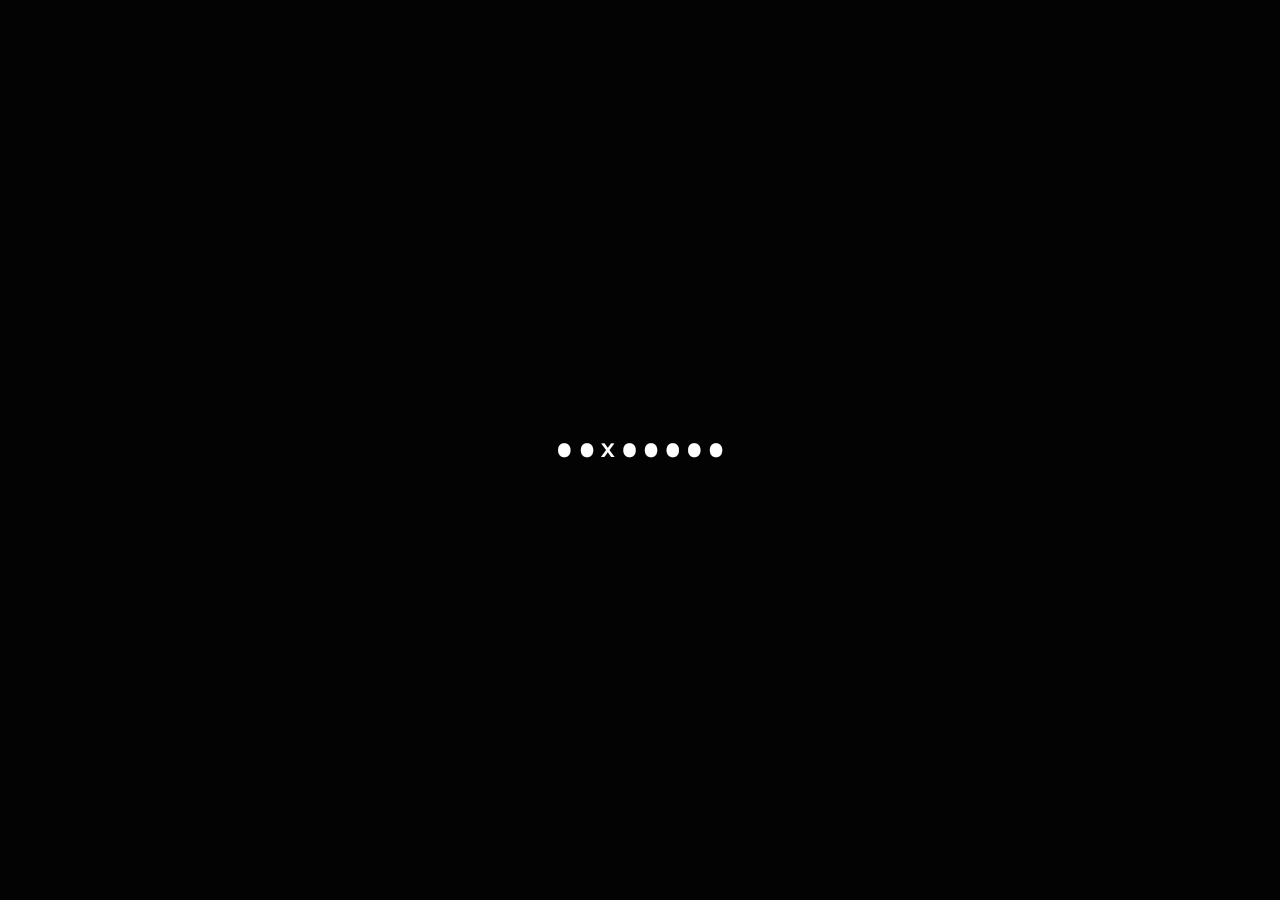
<file: index.html>
<!DOCTYPE html>
<html lang="en">

<head>
  <title>DEAD//BYTE - Home</title>

  <meta name="viewport" content="initial-scale=1.0, width=device-width">
  <meta charset="utf-8">
  <meta name="description" content="Home page of DEAD//BYTE design team based in Malaysia. We create beautiful and responsive website designs.">

  <link rel="stylesheet" href="./css/main.css">
  <link rel="stylesheet" href="./css/home.css">

  <script src="./js/main.js" defer></script>

  <!-- FAVICONS -->
  <link rel="apple-touch-icon" sizes="57x57" href="/apple-icon-57x57.png">
  <link rel="apple-touch-icon" sizes="60x60" href="/apple-icon-60x60.png">
  <link rel="apple-touch-icon" sizes="72x72" href="/apple-icon-72x72.png">
  <link rel="apple-touch-icon" sizes="76x76" href="/apple-icon-76x76.png">
  <link rel="apple-touch-icon" sizes="114x114" href="/apple-icon-114x114.png">
  <link rel="apple-touch-icon" sizes="120x120" href="/apple-icon-120x120.png">
  <link rel="apple-touch-icon" sizes="144x144" href="/apple-icon-144x144.png">
  <link rel="apple-touch-icon" sizes="152x152" href="/apple-icon-152x152.png">
  <link rel="apple-touch-icon" sizes="180x180" href="/apple-icon-180x180.png">
  <link rel="icon" type="image/png" sizes="192x192"  href="/android-icon-192x192.png">
  <link rel="icon" type="image/png" sizes="32x32" href="/favicon-32x32.png">
  <link rel="icon" type="image/png" sizes="96x96" href="/favicon-96x96.png">
  <link rel="icon" type="image/png" sizes="16x16" href="/favicon-16x16.png">
  <link rel="manifest" href="/manifest.json">
  <meta name="msapplication-TileColor" content="#000">
  <meta name="msapplication-TileImage" content="/ms-icon-144x144.png">
  <meta name="theme-color" content="#000">
</head>

<body>
  <div class="cover"><img width="256" height="64" src="./res/loading.gif" alt="Load in progress" aria-hidden="true"></div>

  <img width="1920" height="1212" class="bg-effect" id="flower-b" src="./res/flower_b.png" alt="Background flowers" aria-hidden="true">
  <img width="1920" height="524" class="bg-effect" id="flower-p" src="./res/flower_p.png" alt="Background flowers" aria-hidden="true">
  <img width="1920" height="923" class="bg-effect" id="flower-y" src="./res/flower_y.png" alt="Background flowers" aria-hidden="true">

  <div class="navbar">
    <h1 class="page-title">00: HOME</h1>

    <div class="nav-btn-group desktop">
      <a href="about.html">ABOUT</a>
      <span>/</span>
      <a href="members.html">MEMBERS</a>
    </div>

  </div>

  <img width="164" height="360" class="logo" src="./res/logo.png" alt="Dead Byte logo">

  <div class="nav-btn-group mobile">
    <a href="about.html">ABOUT</a>
    <span>/</span>
    <a href="members.html">MEMBERS</a>
  </div>
  
  <img width="768" height="768" class="effect" src="./res/scratch_overlay.gif" alt="Film scratch" aria-hidden="true">
</body>

</html>
</file>
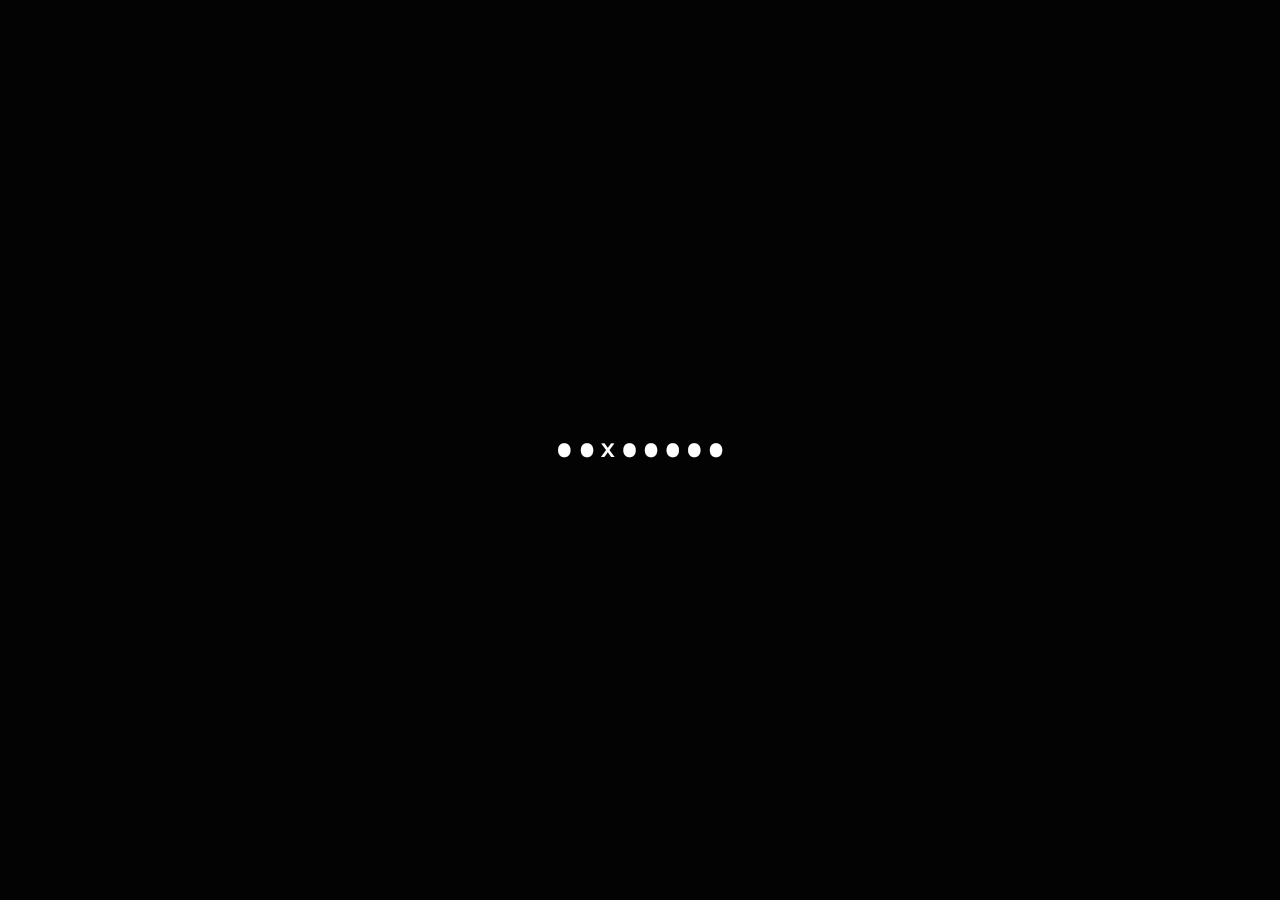
<file: about.html>
<!DOCTYPE html>
<html lang="en">

<head>
  <title>DEAD//BYTE - About</title>

  <meta name="viewport" content="initial-scale=1.0, width=device-width">
  <meta name="viewport" content="initial-scale=1.0, width=device-width">
  <meta charset="utf-8">

  <link rel="stylesheet" href="./css/main.css">
  <link rel="stylesheet" href="./css/content.css">

  <script src="./js/main.js" defer></script>

  <!-- FAVICONS -->
  <link rel="apple-touch-icon" sizes="57x57" href="/apple-icon-57x57.png">
  <link rel="apple-touch-icon" sizes="60x60" href="/apple-icon-60x60.png">
  <link rel="apple-touch-icon" sizes="72x72" href="/apple-icon-72x72.png">
  <link rel="apple-touch-icon" sizes="76x76" href="/apple-icon-76x76.png">
  <link rel="apple-touch-icon" sizes="114x114" href="/apple-icon-114x114.png">
  <link rel="apple-touch-icon" sizes="120x120" href="/apple-icon-120x120.png">
  <link rel="apple-touch-icon" sizes="144x144" href="/apple-icon-144x144.png">
  <link rel="apple-touch-icon" sizes="152x152" href="/apple-icon-152x152.png">
  <link rel="apple-touch-icon" sizes="180x180" href="/apple-icon-180x180.png">
  <link rel="icon" type="image/png" sizes="192x192"  href="/android-icon-192x192.png">
  <link rel="icon" type="image/png" sizes="32x32" href="/favicon-32x32.png">
  <link rel="icon" type="image/png" sizes="96x96" href="/favicon-96x96.png">
  <link rel="icon" type="image/png" sizes="16x16" href="/favicon-16x16.png">
  <link rel="manifest" href="/manifest.json">
  <meta name="msapplication-TileColor" content="#000">
  <meta name="msapplication-TileImage" content="/ms-icon-144x144.png">
  <meta name="theme-color" content="#000">
</head>

<body>
  <div class="cover"><img width="256" height="64" src="./res/loading.gif" alt="Load in progress" aria-hidden="true"></div>

  <img width="1920" height="1212" class="bg-effect" id="flower-b" src="./res/flower_b.png" alt="Background flowers" aria-hidden="true">
  <img width="1920" height="524" class="bg-effect" id="flower-p" src="./res/flower_p.png" alt="Background flowers" aria-hidden="true">
  <img width="1920" height="923" class="bg-effect" id="flower-y" src="./res/flower_y.png" alt="Background flowers" aria-hidden="true">

  <div class="navbar">
    <h1 class="page-title">01: ABOUT</h1>

    <div class="nav-btn-group desktop">
      <a href="./">HOME</a>
      <span>/</span>
      <a href="members.html">MEMBERS</a>
    </div>
  </div>

  <div class="content-area">
    <div class="panel">
      <h1 class="content-title" aria-hidden="true">ABOUT // ABOUT // ABOUT</h1>

      <div class="content">
        <section>
          <h2>0X1A: OUR MISSION</h2>
          <hr>
          <q>When creativity went unDEAD, no BYTE left unused.</q>
          <p>Some people said creativity is dead. We think it's not.<br>
          We strive to design high quality websites that's beautiful and responsive, utilizing the latest standards and principles.</p>
        </section>

        <section>
          <h2>0X1B: OUR VALUES</h2>
          <hr>
          <ol>
            <li>BEAUTIFUL - We focus on delivering creative and quality designs that's pleasing to the eyes.</li>
            <li>OPTIMIZED - We focus on making resourceful designs that did not consume too much space and loads fast.</li>
            <li>ACCESSIBLE - We focus on getting people connected to the web, regardless of device or disabilities.</li>
            <li>INNOVATIVE - We focus on following the latest web standards while experimenting with new designs.</li>
          </ol>
        </section>

        <section>
          <h2>0X1C: OUR INFO</h2>
          <hr>
          <ul>
            <li>FORMAL TEAM NAME: Dead Byte</li>
            <li>DATE ESTABLISHED: 17 Oct 2021</li>
            <li>LEADER: Amirul Luqman bin Abdul Hisham</li>
            <li>SPECIALIZATION: Web Design & Development</li>
          </ul>
        </section>
      </div>
    </div>
  </div>

  <div class="nav-btn-group mobile">
    <a href="./">HOME</a>
    <span>/</span>
    <a href="members.html">MEMBERS</a>
  </div>

  <img width="768" height="768" class="effect" src="./res/scratch_overlay.gif" alt="Film scratch" aria-hidden="true"></body>
</html>
</file>
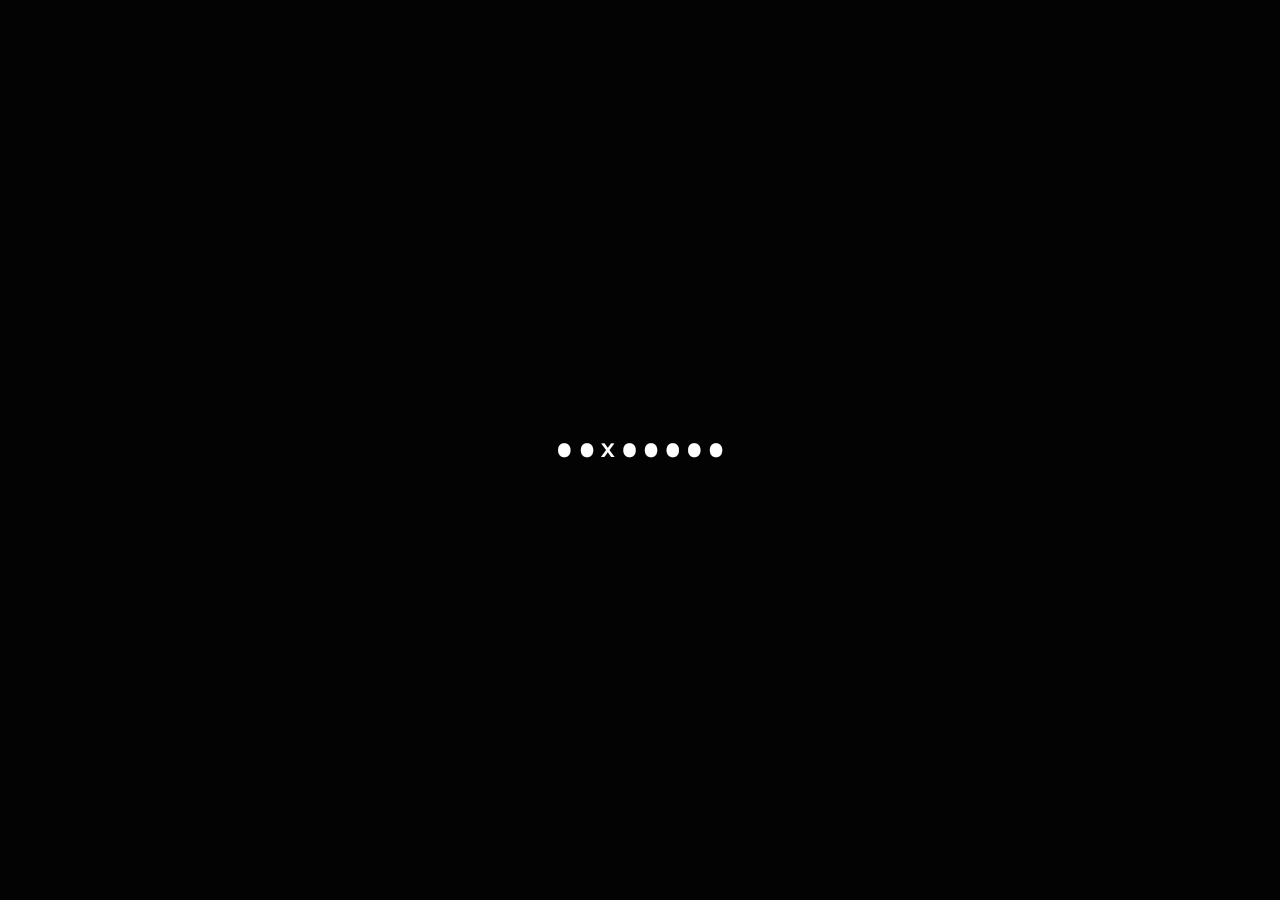
<file: members.html>
<!DOCTYPE html>
<html lang="en">

<head>
  <title>DEAD//BYTE - Members</title>
  
  <meta name="viewport" content="initial-scale=1.0, width=device-width">
  <meta name="viewport" content="initial-scale=1.0, width=device-width">
  <meta charset="utf-8">
  
  <link rel="stylesheet" href="./css/main.css">
  <link rel="stylesheet" href="./css/content.css">
  
  <script src="./js/main.js" defer></script>
  
  <!-- FAVICONS -->
  <link rel="apple-touch-icon" sizes="57x57" href="/apple-icon-57x57.png">
  <link rel="apple-touch-icon" sizes="60x60" href="/apple-icon-60x60.png">
  <link rel="apple-touch-icon" sizes="72x72" href="/apple-icon-72x72.png">
  <link rel="apple-touch-icon" sizes="76x76" href="/apple-icon-76x76.png">
  <link rel="apple-touch-icon" sizes="114x114" href="/apple-icon-114x114.png">
  <link rel="apple-touch-icon" sizes="120x120" href="/apple-icon-120x120.png">
  <link rel="apple-touch-icon" sizes="144x144" href="/apple-icon-144x144.png">
  <link rel="apple-touch-icon" sizes="152x152" href="/apple-icon-152x152.png">
  <link rel="apple-touch-icon" sizes="180x180" href="/apple-icon-180x180.png">
  <link rel="icon" type="image/png" sizes="192x192"  href="/android-icon-192x192.png">
  <link rel="icon" type="image/png" sizes="32x32" href="/favicon-32x32.png">
  <link rel="icon" type="image/png" sizes="96x96" href="/favicon-96x96.png">
  <link rel="icon" type="image/png" sizes="16x16" href="/favicon-16x16.png">
  <link rel="manifest" href="/manifest.json">
  <meta name="msapplication-TileColor" content="#000">
  <meta name="msapplication-TileImage" content="/ms-icon-144x144.png">
  <meta name="theme-color" content="#000">
</head>

<body>
  <div class="cover"><img width="256" height="64" src="./res/loading.gif" alt="Load in progress" aria-hidden="true"></div>

  <img width="1920" height="1212" class="bg-effect" id="flower-b" src="./res/flower_b.png" alt="Background flowers" aria-hidden="true">
  <img width="1920" height="524" class="bg-effect" id="flower-p" src="./res/flower_p.png" alt="Background flowers" aria-hidden="true">
  <img width="1920" height="923" class="bg-effect" id="flower-y" src="./res/flower_y.png" alt="Background flowers" aria-hidden="true">
  
  <div class="navbar">
    <h1 class="page-title">02: MEMBERS</h1>
    
    <div class="nav-btn-group desktop">
      <a href="./">HOME</a>
      <span>/</span>
      <a href="about.html">ABOUT</a>
    </div>
  </div>
  
  <div class="content-area">
    <div class="panel">
      <h1 class="content-title" aria-hidden="true">MEMBERS // MEMBERS // MEMBERS</h1>
      
      <div class="content">
        <section>
          <h2>0X2A: MIYO / <small class="sub">AMIRUL LUQMAN</small></h2>
          <hr>
          <div class="subpanel">
            <img width="450" height="450" src="./res/miyo.jpg" alt="Image of Amirul Luqman">
            <div>
              <p>The leader and founder of DEAD//BYTE. Tech enthusiast, influencer & content creator.</p>
              <p>BScIT Hons. at UUM</p>
              <h3>Contacts -</h3>
              <ul>
                <li><a href="https://github.com/miyodeskun">GitHub</a></li>
                <li><a href="https://twitter.com/amirulqmn">Twitter</a></li>
                <li><a href="https://www.instagram.com/miyodeskun">Instagram</a></li>
                <li><a href="https://www.tiktok.com/@miyodeskunn">TikTok</a></li>
                <li>Email: amirulqmn PLUS deadbyte AT gmail DOT com</li>
              </ul>
            </div>
          </div>
        </section>

        <section>
          <h2>0X2B: MDARA / <small class="sub">DANIAL AKMAL</small></h2>
          <hr>
          <div class="subpanel">
            <img width="450" height="450" src="./res/akmal.jpeg" alt="Image of Danial Akmal">
            <div>
              <p>Founding member of DEAD//BYTE. Part of the DEAD//BYTE designer team.</p>
              <p>BScIT Hons. at UUM</p>
              <h3>Contacts -</h3>
              <ul>
                <li><a href="https://github.com/MDanialAkmalRosli">GitHub</a></li>
                <li>Email: danialakmal063 PLUS deadbyte AT gmail DOT com</li>
              </ul>
            </div>
          </div>
        </section>

        <section>
          <h2>0X2C: ENI / <small class="sub">NUR AINI</small></h2>
          <hr>
          <div class="subpanel">
            <img width="450" height="450" src="./res/eni.jpg" alt="Image of Nur Aini">
            <div>
              <p>Founding member of DEAD//BYTE. Responsible for QA and testing for DEAD//BYTE.</p>
              <p>BScIT Hons. at UUM</p>
              <h3>Contacts -</h3>
              <ul>
                <li><a href="https://twitter.com/ainirsman">Twitter</a></li>
                <li><a href="https://www.instagram.com/__ainirosmn">Instagram</a></li>
                <li>Email: ainirosmn PLUS deadbyte AT gmail DOT com</li>
              </ul>
            </div>
          </div>
        </section>

        <section>
          <h2>0X2D: DFX / <small class="sub">DANIAL FITRI</small></h2>
          <hr>
          <div class="subpanel">
            <img width="450" height="450" src="./res/fitri.png" alt="Image of Danial Fitri">
            <div>
              <p>The lead programmer, artist, and designer of DEAD//BYTE. Jack of all trades. Joined on 26 Oct 2021.</p>
              <p>BScIT Hons. at UUM</p>
              <h3>Contacts -</h3>
              <ul>
                <li><a href="https://github.com/dfx81">GitHub</a></li>
                <li><a href="https://twitter.com/dfx_81">Twitter</a></li>
                <li><a href="https://instagram.com/dfx_81">Instagram</a></li>
                <li>Email: danialfitrighazali PLUS deadbyte AT gmail DOT com</li>
              </ul>
            </div>
          </div>
        </section>
      </div>
    </div>
  </div>

  <div class="nav-btn-group mobile">
    <a href="./">HOME</a>
    <span>/</span>
    <a href="about.html">ABOUT</a>
  </div>

  <img width="768" height="768" class="effect" src="./res/scratch_overlay.gif" alt="Film scratch" aria-hidden="true">
</body>
</html>
</file>
<file: css/main.css>
* {
  box-sizing: border-box;
  -ms-overflow-style: none;
  scrollbar-width: none;
}

*::-webkit-scrollbar {
  display: none;
}

html, body {
  width: 100%;
  height: 100%;
}

body {
  margin: 0px;
  //width: 100vw;
  //height: 100vh;
  background: url("../res/bg.jpg");
  background-position: center;
  font-family: compacta, sans-serif;
  font-size: 1em;
  line-height: 1.6;
  padding: 24px;
  color: #e5e5e5;
  display: flex;
  flex-direction: column;
  justify-content: space-between;
  align-items: center;
  overflow: hidden;
}

.page-title {
  font-size: 1.5rem;
  margin: 0px;
}

a, a:visited {
  text-decoration-color: transparent;
  color: #e5e5e5;
  transition: text-decoration-color .5s;
}

a:hover {
  text-decoration-color: #e5e5e5;
}

.navbar {
  width: 100%;
  display: flex;
  justify-content: center;
  align-items: center;
  margin-bottom: 8px;
  font-size: 1.5rem;
}

.nav-btn-group {
  display: flex;
  justify-content: center;
}

.nav-btn-group.mobile {
  flex-wrap: wrap;
  margin-top: 16px;
}

.nav-btn-group.mobile * {
  font-size: 1em;
}

.nav-btn-group * {
  margin: 0px 2px;
}

.bg-effect {
  position: fixed;
  width: 100vmax;
  height: auto;
  z-index: -5;
  opacity: 1;
  top: 75%;
}

.effect {
  position: fixed;
  top: 0px;
  left: 0px;
  width: 100vmax;
  height: 100vmax;
  opacity: .15;
  z-index: 100;
  pointer-events: none;
}

.cover {
  position: fixed;
  width: 100%;
  height: 100%;
  display: flex;
  justify-content: center;
  align-items: center;
  top: 0px;
  left: 0px;
  background-color: #030303;
  opacity: 1;
  z-index: 150;
}

.cover img {
  max-width: 100%;
  height: auto;
  object-fit: scale-down;
}

.cover.fade {
  pointer-events: none;
  animation: .5s .5s fadeout;
  animation-fill-mode: forwards;
}

.desktop {
  display: none;
}

@font-face {
  font-family: compacta;
  src: url("../res/compacta-black-regular.otf");
}

@keyframes slideup {
  0% {
    top: 75%;
  }

  100% {
    top: 25%;
  }
}

@keyframes fadeout {
  from {
    opacity: 1;
  }

  to {
    opacity: 0;
  }
}

@media (orientation: landscape) and (min-width: 992px) {
  body {
    justify-content: space-between;
    align-items: flex-start;
    width: 90vw;
    margin: 0px auto;
  }

  .navbar {
    justify-content: space-between;
  }

  .mobile {
    display: none;
  }

  .desktop {
    display: block;
  }
}
</file>
<file: css/home.css>
.logo {
  max-width: 100%;
  height: auto;
  //margin: 8px 0px;
}

.bg-effect {
  opacity: 1;
}

#flower-b {
  animation: 6s linear infinite flower, 30s ease-out slideup forwards;
}

#flower-y {
  animation: 6s linear 2s infinite flower, 30s ease-out slideup forwards;
}

#flower-p {
  animation: 6s linear 4s infinite flower, 30s ease-out slideup forwards;
}

@keyframes flower {
  0% {
    opacity: 1;
  }

  16.20% {
    opacity: 0;
  }

  17.20% {
    opacity: 0;
  }

  33.33% {
    opacity: 1;
  }
}

@media (orientation: landscape) and (min-width: 992px) {
  .logo {
    overflow: hidden;
    flex: 0 1 auto;
  }

  body {
    height: 100%;
  }
}
</file>
<file: css/content.css>
.bg-effect {
  filter: brightness(.25);
  opacity: 0;
}

hr {
  border: 2px solid #e5e5e5;
  color: #e5e5e5;
}

#flower-b {
  animation: 30s infinite flower, 30s linear infinite slideup;
}

#flower-y {
  animation: 30s 10s infinite flower, 30s linear 10s infinite slideup;
}

#flower-p {
  animation: 30s 20s infinite flower, 30s linear 20s infinite slideup;
}

q {
  font-size: 2em;
  font-family: serif;
  font-style: italic;
  font-weight: bold;
}

.sub {
  font-family: sans-serif;
}

.content-area {
  width: 100%;
  height: auto;
  //margin: 8px 0px;
  overflow: auto;
  text-align: justify;
  position: relative;
}

.panel {
  display: flex;
  justify-content: center;
  align-items: center;
}

.subpanel {
  display: flex;
  flex-direction: column;
}

.subpanel img {
  max-width: 50%;
  border-radius: 100%;
  margin: 32px;
  object-fit: cover;
  height: auto;
  align-self: center;
}

.content {
  display: flex;
  flex-direction: column;
  justify-content: space-between;
  width: 60ch;
}

.content section h2 {
  text-align: start;
}

.content a {
  color: #388bfd;
}

.content a:hover {
  text-decoration-color: #388bfd;
}

.content-title {
  //font-family: serif;
  font-size: 5rem;
  white-space: nowrap;
  font-weight: normal;
  margin: 0px;
  padding: 8px;
  top: 0%;
  left: 0%;
  opacity: .15;
  position: fixed;
  writing-mode: vertical-rl;
  text-orientation: mixed;
  text-overflow: none;
  z-index: -10;
  user-select: none;
}

@keyframes flower {
  0% {
    opacity: 0;
  }

  1.67% {
    opacity: 1;
  }

  31.67% {
    opacity: 1;
  }

  33.33% {
    opacity: 0;
  }
}

@media (orientation: landscape) and (min-width: 992px) {
  .panel {
    justify-content: flex-end;
  }

  .subpanel {
    flex-direction: row;
  }

  .subpanel img {
    max-width: 25%;
    margin: 32px;
    align-self: flex-start;
  }
}
</file>
